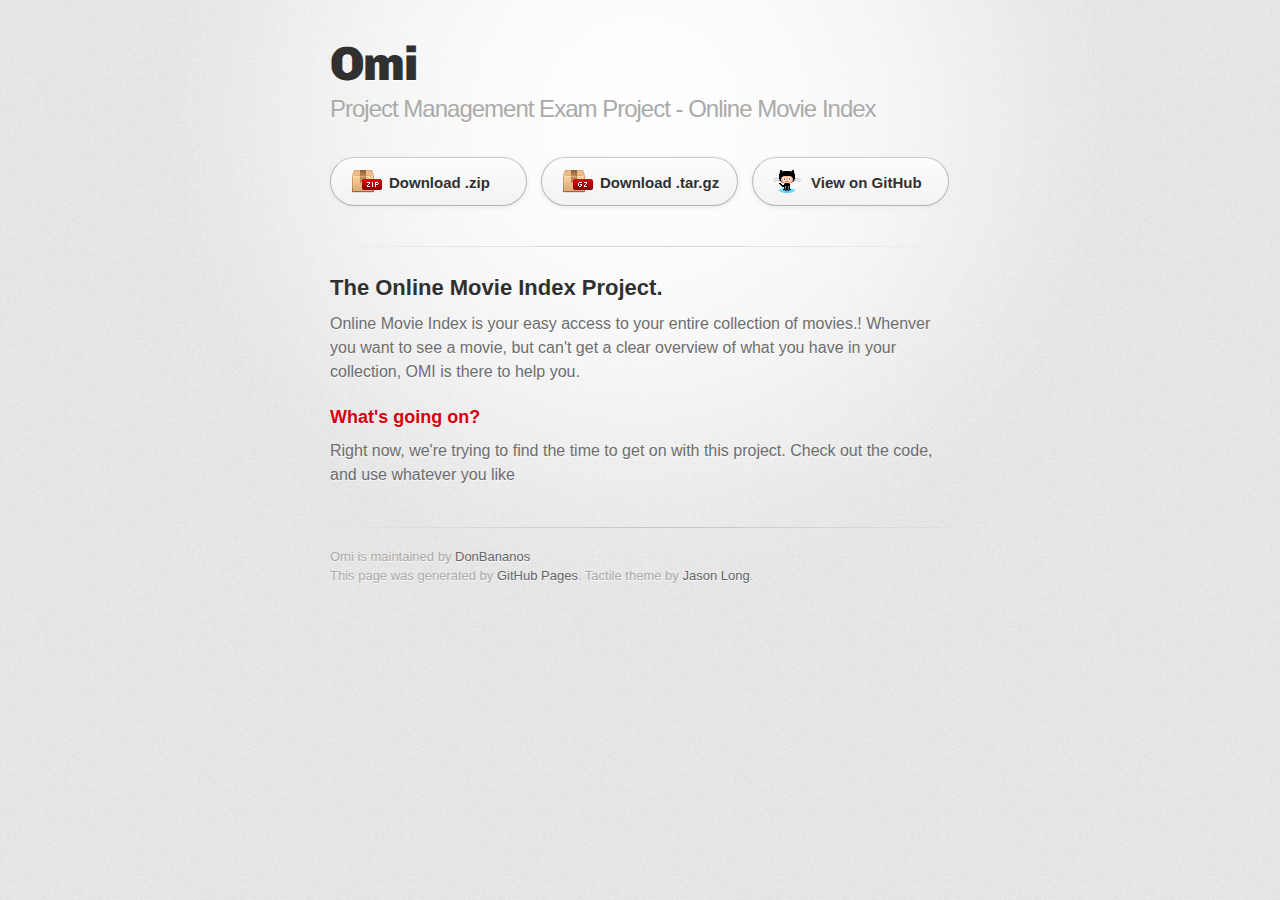
<file: index.html>
<!DOCTYPE html>
<html>
  <head>
    <meta charset='utf-8'>
    <meta http-equiv="X-UA-Compatible" content="chrome=1">
    <link href='https://fonts.googleapis.com/css?family=Chivo:900' rel='stylesheet' type='text/css'>
    <link rel="stylesheet" type="text/css" href="stylesheets/stylesheet.css" media="screen">
    <link rel="stylesheet" type="text/css" href="stylesheets/github-dark.css" media="screen">
    <link rel="stylesheet" type="text/css" href="stylesheets/print.css" media="print">
    <!--[if lt IE 9]>
    <script src="//html5shiv.googlecode.com/svn/trunk/html5.js"></script>
    <![endif]-->
    <title>Omi by DonBananos</title>
  </head>

  <body>
    <div id="container">
      <div class="inner">

        <header>
          <h1>Omi</h1>
          <h2>Project Management Exam Project - Online Movie Index</h2>
        </header>

        <section id="downloads" class="clearfix">
          <a href="https://github.com/DonBananos/omi/zipball/master" id="download-zip" class="button"><span>Download .zip</span></a>
          <a href="https://github.com/DonBananos/omi/tarball/master" id="download-tar-gz" class="button"><span>Download .tar.gz</span></a>
          <a href="https://github.com/DonBananos/omi" id="view-on-github" class="button"><span>View on GitHub</span></a>
        </section>

        <hr>

        <section id="main_content">
          <h2>
<a id="the-online-movie-index-project" class="anchor" href="#the-online-movie-index-project" aria-hidden="true"><span class="octicon octicon-link"></span></a>The Online Movie Index Project.</h2>

<p>Online Movie Index is your easy access to your entire collection of movies.! 
Whenver you want to see a movie, but can't get a clear overview of what you have in your collection, OMI is there to help you.</p>

<h3>
<a id="whats-going-on" class="anchor" href="#whats-going-on" aria-hidden="true"><span class="octicon octicon-link"></span></a>What's going on?</h3>

<p>Right now, we're trying to find the time to get on with this project. Check out the code, and use whatever you like</p>
        </section>

        <footer>
          Omi is maintained by <a href="https://github.com/DonBananos">DonBananos</a><br>
          This page was generated by <a href="https://pages.github.com">GitHub Pages</a>. Tactile theme by <a href="https://twitter.com/jasonlong">Jason Long</a>.
        </footer>

        
      </div>
    </div>
  </body>
</html>
</file>
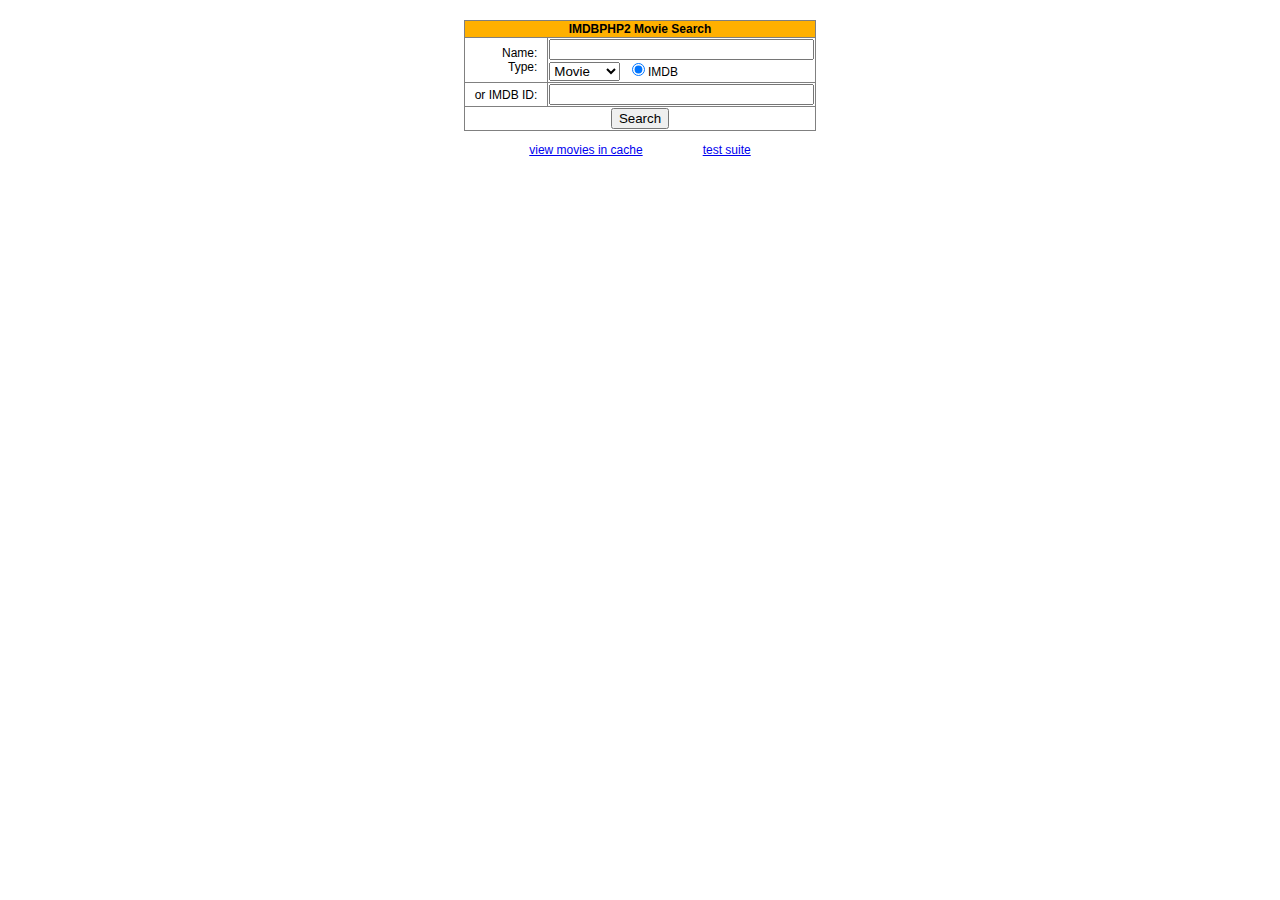
<file: includes/api/imdbphp/index.html>
<!DOCTYPE HTML PUBLIC '-//W3C//DTD HTML 4.01 Transitional//EN'>
<HTML><HEAD>
  <TITLE>imdbphp2 movie search</TITLE>
  <STYLE TYPE='text/css'>body,td,th { font-size:12px; font-family:sans-serif; }</STYLE>
</HEAD><BODY>
<FORM ACTION="search.php" METHOD="get">
 <TABLE ALIGN="center" STYLE="margin-top:20px;border-collapse:collapse;" BORDER="1">
  <TR><TH COLSPAN="5" STYLE="background-color:#ffb000">IMDBPHP2 Movie Search</TH></TR>
  <TR><TD ALIGN="right" STYLE="padding-right:10px;padding-left:10px;">Name:<BR>Type:</TD>
      <TD><INPUT TYPE="text" NAME="name" SIZE="30" MAXLENGTH="50"><BR>
          <SELECT NAME="searchtype"><OPTION VALUE="movie">Movie</OPTION><OPTION VALUE="episode">Episode</OPTION><OPTION VALUE="nm">Name</OPTION></SELECT>
          &nbsp;<INPUT TYPE="radio" NAME="engine" VALUE="imdb" CHECKED>IMDB</TD></TR>
  <TR><TD ALIGN="right" STYLE="padding-right:10px;padding-left:10px;">or IMDB ID:</TD><TD><INPUT TYPE="text" NAME="mid"  SIZE="30" MAXLENGTH="7"></TD></TR>
  <TR><TD COLSPAN="2" ALIGN="center"><INPUT TYPE="submit" VALUE="Search"></TD></TR>
 </TABLE>
</FORM>
<P ALIGN="center"><A href="cache.php">view movies in cache</A>
<SPAN STYLE="margin-left:50px;">&nbsp;</SPAN>
<A HREF="test/">test suite</A></P>
</BODY></HTML>
</file>
<file: stylesheets/github-dark.css>
/*
   Copyright 2014 GitHub Inc.

   Licensed under the Apache License, Version 2.0 (the "License");
   you may not use this file except in compliance with the License.
   You may obtain a copy of the License at

       http://www.apache.org/licenses/LICENSE-2.0

   Unless required by applicable law or agreed to in writing, software
   distributed under the License is distributed on an "AS IS" BASIS,
   WITHOUT WARRANTIES OR CONDITIONS OF ANY KIND, either express or implied.
   See the License for the specific language governing permissions and
   limitations under the License.

*/

.pl-c /* comment */ {
  color: #969896;
}

.pl-c1      /* constant, markup.raw, meta.diff.header, meta.module-reference, meta.property-name, support, support.constant, support.variable, variable.other.constant */,
.pl-s .pl-v /* string variable */ {
  color: #0099cd;
}

.pl-e  /* entity */,
.pl-en /* entity.name */ {
  color: #9774cb;
}

.pl-s .pl-s1 /* string source */,
.pl-smi      /* storage.modifier.import, storage.modifier.package, storage.type.java, variable.other, variable.parameter.function */ {
  color: #ddd;
}

.pl-ent /* entity.name.tag */ {
  color: #7bcc72;
}

.pl-k /* keyword, storage, storage.type */ {
  color: #cc2372;
}

.pl-pds              /* punctuation.definition.string, string.regexp.character-class */,
.pl-s                /* string */,
.pl-s .pl-pse .pl-s1 /* string punctuation.section.embedded source */,
.pl-sr               /* string.regexp */,
.pl-sr .pl-cce       /* string.regexp constant.character.escape */,
.pl-sr .pl-sra       /* string.regexp string.regexp.arbitrary-repitition */,
.pl-sr .pl-sre       /* string.regexp source.ruby.embedded */ {
  color: #3c66e2;
}

.pl-v /* variable */ {
  color: #fb8764;
}

.pl-id /* invalid.deprecated */ {
  color: #e63525;
}

.pl-ii /* invalid.illegal */ {
  background-color: #e63525;
  color: #f8f8f8;
}

.pl-sr .pl-cce /* string.regexp constant.character.escape */ {
  color: #7bcc72;
  font-weight: bold;
}

.pl-ml /* markup.list */ {
  color: #c26b2b;
}

.pl-mh        /* markup.heading */,
.pl-mh .pl-en /* markup.heading entity.name */,
.pl-ms        /* meta.separator */ {
  color: #264ec5;
  font-weight: bold;
}

.pl-mq /* markup.quote */ {
  color: #00acac;
}

.pl-mi /* markup.italic */ {
  color: #ddd;
  font-style: italic;
}

.pl-mb /* markup.bold */ {
  color: #ddd;
  font-weight: bold;
}

.pl-md /* markup.deleted, meta.diff.header.from-file */ {
  background-color: #ffecec;
  color: #bd2c00;
}

.pl-mi1 /* markup.inserted, meta.diff.header.to-file */ {
  background-color: #eaffea;
  color: #55a532;
}

.pl-mdr /* meta.diff.range */ {
  color: #9774cb;
  font-weight: bold;
}

.pl-mo /* meta.output */ {
  color: #264ec5;
}
</file>
<file: stylesheets/print.css>
html, body, div, span, applet, object, iframe,
h1, h2, h3, h4, h5, h6, p, blockquote, pre,
a, abbr, acronym, address, big, cite, code,
del, dfn, em, img, ins, kbd, q, s, samp,
small, strike, strong, sub, sup, tt, var,
b, u, i, center,
dl, dt, dd, ol, ul, li,
fieldset, form, label, legend,
table, caption, tbody, tfoot, thead, tr, th, td,
article, aside, canvas, details, embed,
figure, figcaption, footer, header, hgroup,
menu, nav, output, ruby, section, summary,
time, mark, audio, video {
  padding: 0;
  margin: 0;
  font: inherit;
  font-size: 100%;
  vertical-align: baseline;
  border: 0;
}
/* HTML5 display-role reset for older browsers */
article, aside, details, figcaption, figure,
footer, header, hgroup, menu, nav, section {
  display: block;
}
body {
  line-height: 1;
}
ol, ul {
  list-style: none;
}
blockquote, q {
  quotes: none;
}
blockquote:before, blockquote:after,
q:before, q:after {
  content: '';
  content: none;
}
table {
  border-spacing: 0;
  border-collapse: collapse;
}
body {
  font-family: 'Helvetica Neue', Helvetica, Arial, serif;
  font-size: 13px;
  line-height: 1.5;
  color: #000;
}

a {
  font-weight: bold;
  color: #d5000d;
}

header {
  padding-top: 35px;
  padding-bottom: 10px;
}

header h1 {
  font-size: 48px;
  font-weight: bold;
  line-height: 1.2;
  color: #303030;
  letter-spacing: -1px;
}

header h2 {
  font-size: 24px;
  font-weight: normal;
  line-height: 1.3;
  color: #aaa;
  letter-spacing: -1px;
}
#downloads {
  display: none;
}
#main_content {
  padding-top: 20px;
}

code, pre {
  margin-bottom: 30px;
  font-family: Monaco, "Bitstream Vera Sans Mono", "Lucida Console", Terminal;
  font-size: 12px;
  color: #222;
}

code {
  padding: 0 3px;
}

pre {
  padding: 20px;
  overflow: auto;
  border: solid 1px #ddd;
}
pre code {
  padding: 0;
}

ul, ol, dl {
  margin-bottom: 20px;
}


/* COMMON STYLES */

table {
  width: 100%;
  border: 1px solid #ebebeb;
}

th {
  font-weight: 500;
}

td {
  font-weight: 300;
  text-align: center;
  border: 1px solid #ebebeb;
}

form {
  padding: 20px;
  background: #f2f2f2;

}


/* GENERAL ELEMENT TYPE STYLES */

h1 {
  font-size: 2.8em;
}

h2 {
  margin-bottom: 8px;
  font-size: 22px;
  font-weight: bold;
  color: #303030;
}

h3 {
  margin-bottom: 8px;
  font-size: 18px;
  font-weight: bold;
  color: #d5000d;
}

h4 {
  font-size: 16px;
  font-weight: bold;
  color: #303030;
}

h5 {
  font-size: 1em;
  color: #303030;
}

h6 {
  font-size: .8em;
  color: #303030;
}

p {
  margin-bottom: 20px;
  font-weight: 300;
}

a {
  text-decoration: none;
}

p a {
  font-weight: 400;
}

blockquote {
  padding: 0 0 0 30px;
  margin-bottom: 20px;
  font-size: 1.6em;
  border-left: 10px solid #e9e9e9;
}

ul li {
  list-style-position: inside;
  list-style: disc;
  padding-left: 20px;
}

ol li {
  list-style-position: inside;
  list-style: decimal;
  padding-left: 3px;
}

dl dd {
  font-style: italic;
  font-weight: 100;
}

footer {
  padding-top: 20px;
  padding-bottom: 30px;
  margin-top: 40px;
  font-size: 13px;
  color: #aaa;
}

footer a {
  color: #666;
}

/* MISC */
.clearfix:after {
  display: block;
  height: 0;
  clear: both;
  visibility: hidden;
  content: '.';
}

.clearfix {display: inline-block;}
* html .clearfix {height: 1%;}
.clearfix {display: block;}
</file>
<file: stylesheets/stylesheet.css>
/* http://meyerweb.com/eric/tools/css/reset/
   v2.0 | 20110126
   License: none (public domain)
*/
html, body, div, span, applet, object, iframe,
h1, h2, h3, h4, h5, h6, p, blockquote, pre,
a, abbr, acronym, address, big, cite, code,
del, dfn, em, img, ins, kbd, q, s, samp,
small, strike, strong, sub, sup, tt, var,
b, u, i, center,
dl, dt, dd, ol, ul, li,
fieldset, form, label, legend,
table, caption, tbody, tfoot, thead, tr, th, td,
article, aside, canvas, details, embed,
figure, figcaption, footer, header, hgroup,
menu, nav, output, ruby, section, summary,
time, mark, audio, video {
	padding: 0;
	margin: 0;
	font: inherit;
	font-size: 100%;
	vertical-align: baseline;
	border: 0;
}
/* HTML5 display-role reset for older browsers */
article, aside, details, figcaption, figure,
footer, header, hgroup, menu, nav, section {
	display: block;
}
body {
	line-height: 1;
}
ol, ul {
	list-style: none;
}
blockquote, q {
	quotes: none;
}
blockquote:before, blockquote:after,
q:before, q:after {
	content: '';
	content: none;
}
table {
	border-spacing: 0;
	border-collapse: collapse;
}

/* LAYOUT STYLES */
body {
  font-family: 'Helvetica Neue', Helvetica, Arial, serif;
  font-size: 1em;
  line-height: 1.5;
  color: #6d6d6d;
  text-shadow: 0 1px 0 rgba(255, 255, 255, 0.8);
  background: #e7e7e7 url(../images/body-bg.png) 0 0 repeat;
}

a {
  color: #d5000d;
}
a:hover {
  color: #c5000c;
}

header {
  padding-top: 35px;
  padding-bottom: 25px;
}

header h1 {
  font-family: 'Chivo', 'Helvetica Neue', Helvetica, Arial, serif;
  font-size: 48px; font-weight: 900;
  line-height: 1.2;
  color: #303030;
  letter-spacing: -1px;
}

header h2 {
  font-size: 24px;
  font-weight: normal;
  line-height: 1.3;
  color: #aaa;
  letter-spacing: -1px;
}

#container {
  min-height: 595px;
  background: transparent url(../images/highlight-bg.jpg) 50% 0 no-repeat;
}

.inner {
  width: 620px;
  margin: 0 auto;
}

#container .inner img {
  max-width: 100%;
}

#downloads {
  margin-bottom: 40px;
}

a.button {
  display: block;
  float: left;
  width: 179px;
  padding: 12px 8px 12px 8px;
  margin-right: 14px;
  font-size: 15px;
  font-weight: bold;
  line-height: 25px;
  color: #303030;
  background: #fdfdfd; /* Old browsers */
  background: -moz-linear-gradient(top,  #fdfdfd 0%, #f2f2f2 100%); /* FF3.6+ */
  background: -webkit-gradient(linear, left top, left bottom, color-stop(0%,#fdfdfd), color-stop(100%,#f2f2f2)); /* Chrome,Safari4+ */
  background: -webkit-linear-gradient(top,  #fdfdfd 0%,#f2f2f2 100%); /* Chrome10+,Safari5.1+ */
  background: -o-linear-gradient(top,  #fdfdfd 0%,#f2f2f2 100%); /* Opera 11.10+ */
  background: -ms-linear-gradient(top,  #fdfdfd 0%,#f2f2f2 100%); /* IE10+ */
  background: linear-gradient(top,  #fdfdfd 0%,#f2f2f2 100%); /* W3C */
  filter: progid:DXImageTransform.Microsoft.gradient( startColorstr='#fdfdfd', endColorstr='#f2f2f2',GradientType=0 ); /* IE6-9 */
  border-top: solid 1px #cbcbcb;
  border-right: solid 1px #b7b7b7;
  border-bottom: solid 1px #b3b3b3;
  border-left: solid 1px #b7b7b7;
  border-radius: 30px;
  -webkit-box-shadow: 10px 10px 5px #888;
  -moz-box-shadow: 10px 10px 5px #888;
  box-shadow: 0px 1px 5px #e8e8e8;
  -moz-border-radius: 30px;
  -webkit-border-radius: 30px;
}
a.button:hover {
  background: #fafafa; /* Old browsers */
  background: -moz-linear-gradient(top,  #fdfdfd 0%, #f6f6f6 100%); /* FF3.6+ */
  background: -webkit-gradient(linear, left top, left bottom, color-stop(0%,#fdfdfd), color-stop(100%,#f6f6f6)); /* Chrome,Safari4+ */
  background: -webkit-linear-gradient(top,  #fdfdfd 0%,#f6f6f6 100%); /* Chrome10+,Safari5.1+ */
  background: -o-linear-gradient(top,  #fdfdfd 0%,#f6f6f6 100%); /* Opera 11.10+ */
  background: -ms-linear-gradient(top,  #fdfdfd 0%,#f6f6f6 100%); /* IE10+ */
  background: linear-gradient(top,  #fdfdfd 0%,#f6f6f6, 100%); /* W3C */
  filter: progid:DXImageTransform.Microsoft.gradient( startColorstr='#fdfdfd', endColorstr='#f6f6f6',GradientType=0 ); /* IE6-9 */
  border-top: solid 1px #b7b7b7;
  border-right: solid 1px #b3b3b3;
  border-bottom: solid 1px #b3b3b3;
  border-left: solid 1px #b3b3b3;
}

a.button span {
  display: block;
  height: 23px;
  padding-left: 50px;
}

#download-zip span {
  background: transparent url(../images/zip-icon.png) 12px 50% no-repeat;
}
#download-tar-gz span {
  background: transparent url(../images/tar-gz-icon.png) 12px 50% no-repeat;
}
#view-on-github span {
  background: transparent url(../images/octocat-icon.png) 12px 50% no-repeat;
}
#view-on-github {
  margin-right: 0;
}

code, pre {
  margin-bottom: 30px;
  font-family: Monaco, "Bitstream Vera Sans Mono", "Lucida Console", Terminal;
  font-size: 14px;
  color: #222;
}

code {
  padding: 0 3px;
  background-color: #f2f2f2;
  border: solid 1px #ddd;
}

pre {
  padding: 20px;
  overflow: auto;
  color: #f2f2f2;
  text-shadow: none;
  background: #303030;
}
pre code {
  padding: 0;
  color: #f2f2f2;
  background-color: #303030;
  border: none;
}

ul, ol, dl {
  margin-bottom: 20px;
}


/* COMMON STYLES */

hr {
  height: 1px;
  padding-bottom: 1em;
  margin-top: 1em;
  line-height: 1px;
  background: transparent url('../images/hr.png') 50% 0 no-repeat;
  border: none;
}

strong {
  font-weight: bold;
}

em {
  font-style: italic;
}

table {
  width: 100%;
  border: 1px solid #ebebeb;
}

th {
  font-weight: 500;
}

td {
  font-weight: 300;
  text-align: center;
  border: 1px solid #ebebeb;
}

form {
  padding: 20px;
  background: #f2f2f2;

}


/* GENERAL ELEMENT TYPE STYLES */

h1 {
  font-size: 32px;
}

h2 {
  margin-bottom: 8px;
  font-size: 22px;
  font-weight: bold;
  color: #303030;
}

h3 {
  margin-bottom: 8px;
  font-size: 18px;
  font-weight: bold;
  color: #d5000d;
}

h4 {
  font-size: 16px;
  font-weight: bold;
  color: #303030;
}

h5 {
  font-size: 1em;
  color: #303030;
}

h6 {
  font-size: .8em;
  color: #303030;
}

p {
  margin-bottom: 20px;
  font-weight: 300;
}

a {
  text-decoration: none;
}

p a {
  font-weight: 400;
}

blockquote {
  padding: 0 0 0 30px;
  margin-bottom: 20px;
  font-size: 1.6em;
  border-left: 10px solid #e9e9e9;
}

ul li {
  list-style-position: inside;
  list-style: disc;
  padding-left: 20px;
}

ol li {
  list-style-position: inside;
  list-style: decimal;
  padding-left: 3px;
}

dl dt {
  color: #303030;
}

footer {
  padding-top: 20px;
  padding-bottom: 30px;
  margin-top: 40px;
  font-size: 13px;
  color: #aaa;
  background: transparent url('../images/hr.png') 0 0 no-repeat;
}

footer a {
  color: #666;
}
footer a:hover {
  color: #444;
}

/* MISC */
.clearfix:after {
  display: block;
  height: 0;
  clear: both;
  visibility: hidden;
  content: '.';
}

.clearfix {display: inline-block;}
* html .clearfix {height: 1%;}
.clearfix {display: block;}

/* #Media Queries
================================================== */

/* Smaller than standard 960 (devices and browsers) */
@media only screen and (max-width: 959px) { }

/* Tablet Portrait size to standard 960 (devices and browsers) */
@media only screen and (min-width: 768px) and (max-width: 959px) { }

/* All Mobile Sizes (devices and browser) */
@media only screen and (max-width: 767px) {
  header {
    padding-top: 10px;
    padding-bottom: 10px;
  }
  #downloads {
    margin-bottom: 25px;
  }
  #download-zip, #download-tar-gz {
    display: none;
  }
  .inner {
    width: 94%;
    margin: 0 auto;
  }
}

/* Mobile Landscape Size to Tablet Portrait (devices and browsers) */
@media only screen and (min-width: 480px) and (max-width: 767px) { }

/* Mobile Portrait Size to Mobile Landscape Size (devices and browsers) */
@media only screen and (max-width: 479px) { }
</file>
